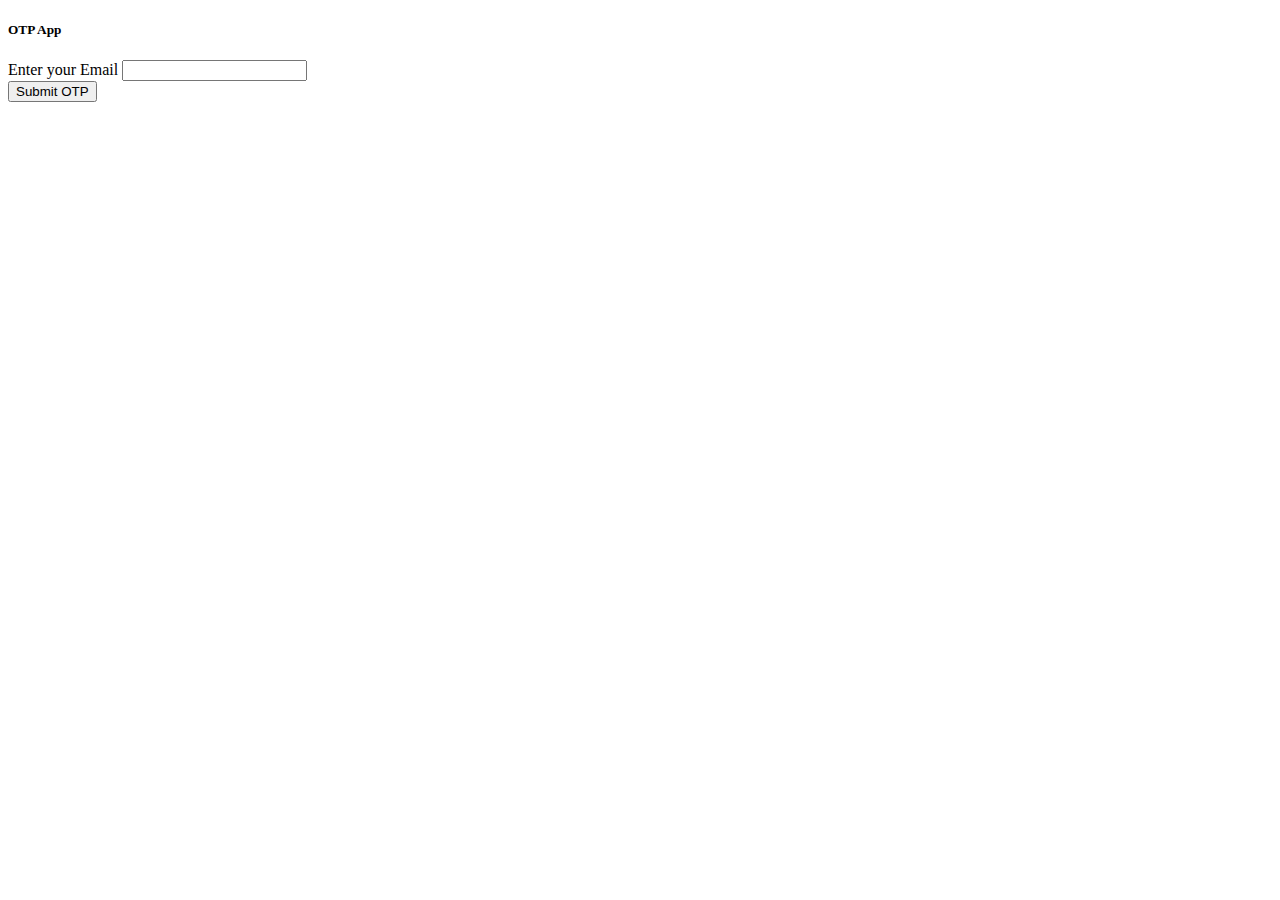
<file: src/main/resources/templates/index.html>
<!doctype html>
<html lang="en" xmlns:th="https://www.thymeleaf.org">
<head>
  <meta charset="utf-8">
  <title>Email Validation App</title>
  <base href="/">
  <meta name="viewport" content="width=device-width, initial-scale=1">
  <link rel="icon" type="image/x-icon" href="favicon.ico">
  
  <!-- CSS only -->
  <link href="https://cdn.jsdelivr.net/npm/bootstrap@5.1.3/dist/css/bootstrap.min.css" rel="stylesheet" integrity="sha384-1BmE4kWBq78iYhFldvKuhfTAU6auU8tT94WrHftjDbrCEXSU1oBoqyl2QvZ6jIW3" crossorigin="anonymous">
  <link rel = "stylesheet" href="" th:href="@{/css/style.css}"/>
  <!--  <script>
  	function func()
  		{
	fetch('http://localhost:8084/generateOtp/'+document.getElementById('e').value)
  	.then(response => response.json())
  	.then(data => console.log(data));
window.location = 'http://localhost:8084/verify-otp';

		}
  </script>
  -->
  
</head>
<body>
  <div class="container">
  <h1 th:text = "${name}"></h1>
  <div class="container">
  <div class="card">
  <h5 class="card-header">OTP App</h5>
  <div class="card-body">

    <form class="form-inline" th:action="@{/generateOtp}" action="#" method="post">
      <div class="form-group mb-2">
        <label for="staticEmail2" class="sr-only"> Enter your Email</label>
        <input type="email" class="form-control" name="email">
      </div>
      <input type="submit" value="Submit OTP" class="btn" />
    </form>
     <!-- Enter OTP
      <otp [setting]="settings" (onValueChange)="onInputChange($event)"></otp>
      -->
  </div>
</div>

</div>
</div>
 
 
 
</body>
</html>
</file>
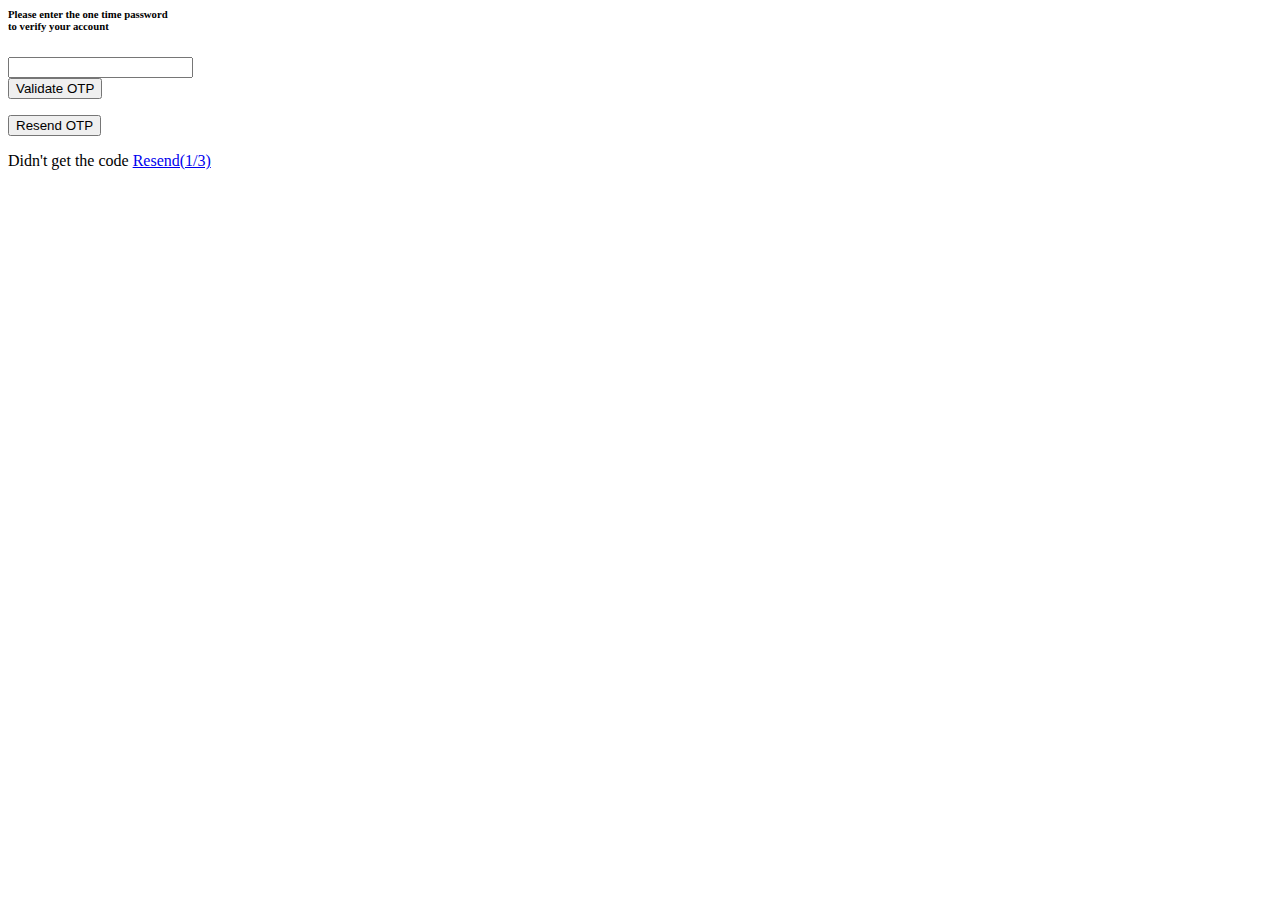
<file: src/main/resources/templates/verify-otp.html>
<html lang="en" xmlns:th="https://www.thymeleaf.org">
<head>
  <meta charset="utf-8">
  <title>Email Validation App</title>
  <base href="/">
  <meta name="viewport" content="width=device-width, initial-scale=1">
  <link rel="icon" type="image/x-icon" href="favicon.ico">
  
  <!-- CSS only -->
  <link href="https://cdn.jsdelivr.net/npm/bootstrap@5.1.3/dist/css/bootstrap.min.css" rel="stylesheet" integrity="sha384-1BmE4kWBq78iYhFldvKuhfTAU6auU8tT94WrHftjDbrCEXSU1oBoqyl2QvZ6jIW3" crossorigin="anonymous">
  <link rel = "stylesheet" href="" th:href="@{/css/verify-otp.css}"/>
  
</head>
<body>
<div class="container height-100 d-flex justify-content-center align-items-center">
    <div class="position-relative">
        <div class="card p-2 text-center">
            <h6>Please enter the one time password <br> to verify your account</h6>
            <div class="mt-4"> 
             
            <form action="#" th:action="@{/validateOtp}" method = "post">
            <input type="text" class="form-control" name="otp">
            <br>
            <input type="submit" value="Validate OTP" class="btn" />
            </form>
            
            <form action="#" th:action="@{/resendOtp}"method = "post">
             <input type="submit" value="Resend OTP" class="btn" />
            </form>
            
            
            </div>
        </div>
        <div class="card-2">
            <div class="content d-flex justify-content-center align-items-center"> <span>Didn't get the code</span> <a href="#" class="text-decoration-none ms-3">Resend(1/3)</a> </div>
        </div>
    </div>
</div>

<script type="text/javascript" th:src="@{/js/verify-otp.js}"></script>
</body>
</html>
</file>
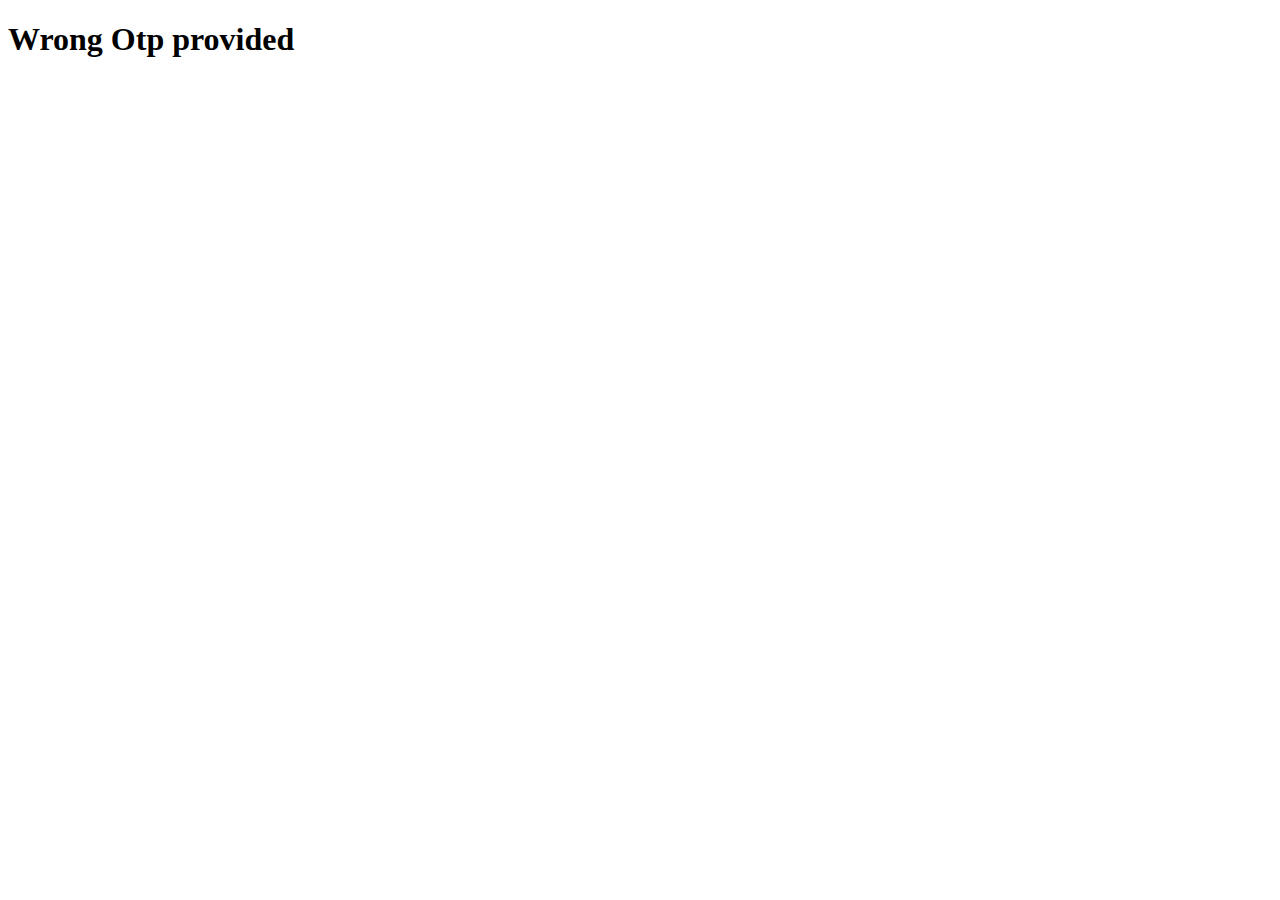
<file: src/main/resources/templates/wrongOtp.html>
<!doctype html>
<html lang="en" xmlns:th="https://www.thymeleaf.org">
<head>
  <meta charset="utf-8">
  <title>Email Validation App</title>
  <base href="/">
  <meta name="viewport" content="width=device-width, initial-scale=1">
  <link rel="icon" type="image/x-icon" href="favicon.ico">
  
  <!-- CSS only -->
  <link href="https://cdn.jsdelivr.net/npm/bootstrap@5.1.3/dist/css/bootstrap.min.css" rel="stylesheet" integrity="sha384-1BmE4kWBq78iYhFldvKuhfTAU6auU8tT94WrHftjDbrCEXSU1oBoqyl2QvZ6jIW3" crossorigin="anonymous">
  <link rel = "stylesheet" href="" th:href="@{/css/style.css}"/>
  <body>
  
  <h1> Wrong Otp provided </h1>
  
  </body>
  
  </html>
</file>
